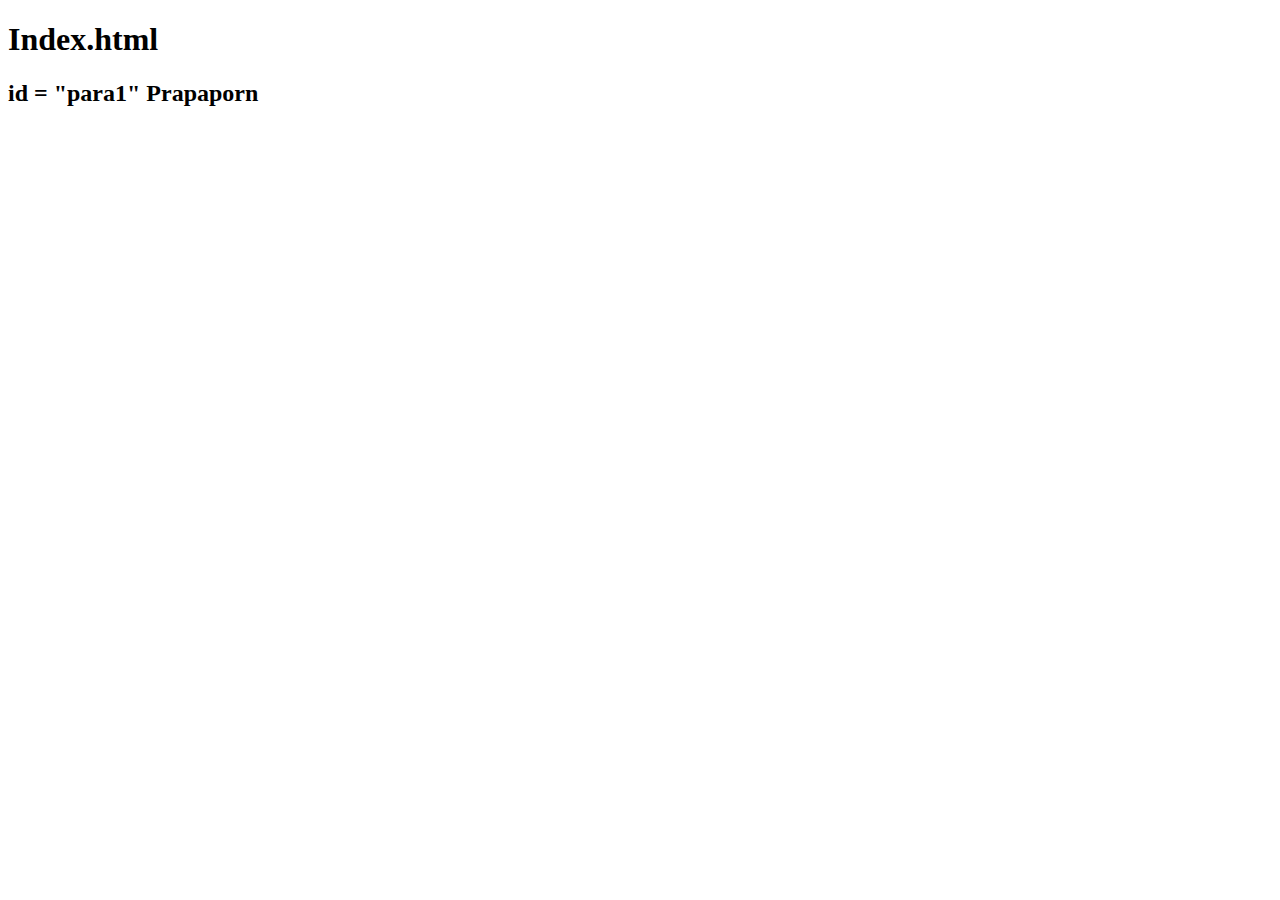
<file: index.html>
<!DOCTYPE html>
<html lang="en">
<head>
    <meta charset="UTF-8">
    <meta http-equiv="X-UA-Compatible" content="IE=edge">
    <meta name="viewport" content="width=device-width, initial-scale=1.0">
    <title>Hello</title>
</head>
<body>
    <h1>Index.html</h1>
    <h2>id = "para1" Prapaporn</h2>
</body>
</html>
</file>
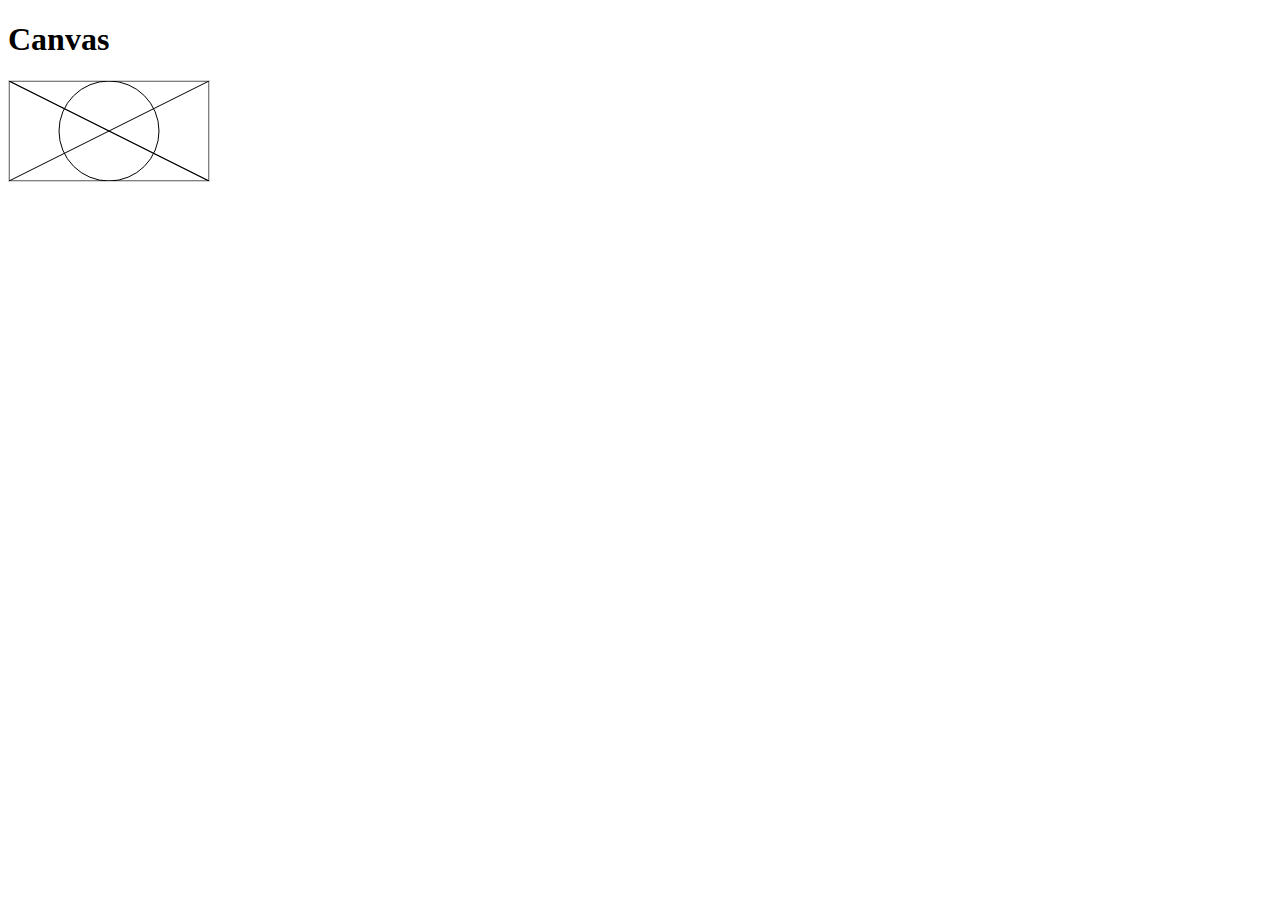
<file: canvas.html>
<!DOCTYPE html>
<html>
<body>
    <h1>Canvas</h1>

<canvas id="myCanvas" width="200" height="100" style="border:1px solid #d3d3d3;">
Your browser does not support the HTML canvas tag.</canvas>

<script>
    var c = document.getElementById("myCanvas");
    var ctx = c.getContext("2d");
    ctx.strokeRect(0, 0, 200, 100);
    </script>

<script>
    var c = document.getElementById("myCanvas");
    var ctx = c.getContext("2d");
    ctx.moveTo(0,0);
    ctx.lineTo(200,100);
    ctx.stroke();
    </script>

<script>
    var c = document.getElementById("myCanvas");
    var ctx = c.getContext("2d");
    ctx.moveTo(0, 100);
    ctx.lineTo(200, 0);
    ctx.stroke();
    </script>

<script>
    var c = document.getElementById("myCanvas");
    var ctx = c.getContext("2d");
    ctx.beginPath();
    ctx.arc(100, 50, 50, 0, 2 * Math.PI);
    ctx.stroke();
    </script>    

</body>
</html>
</file>
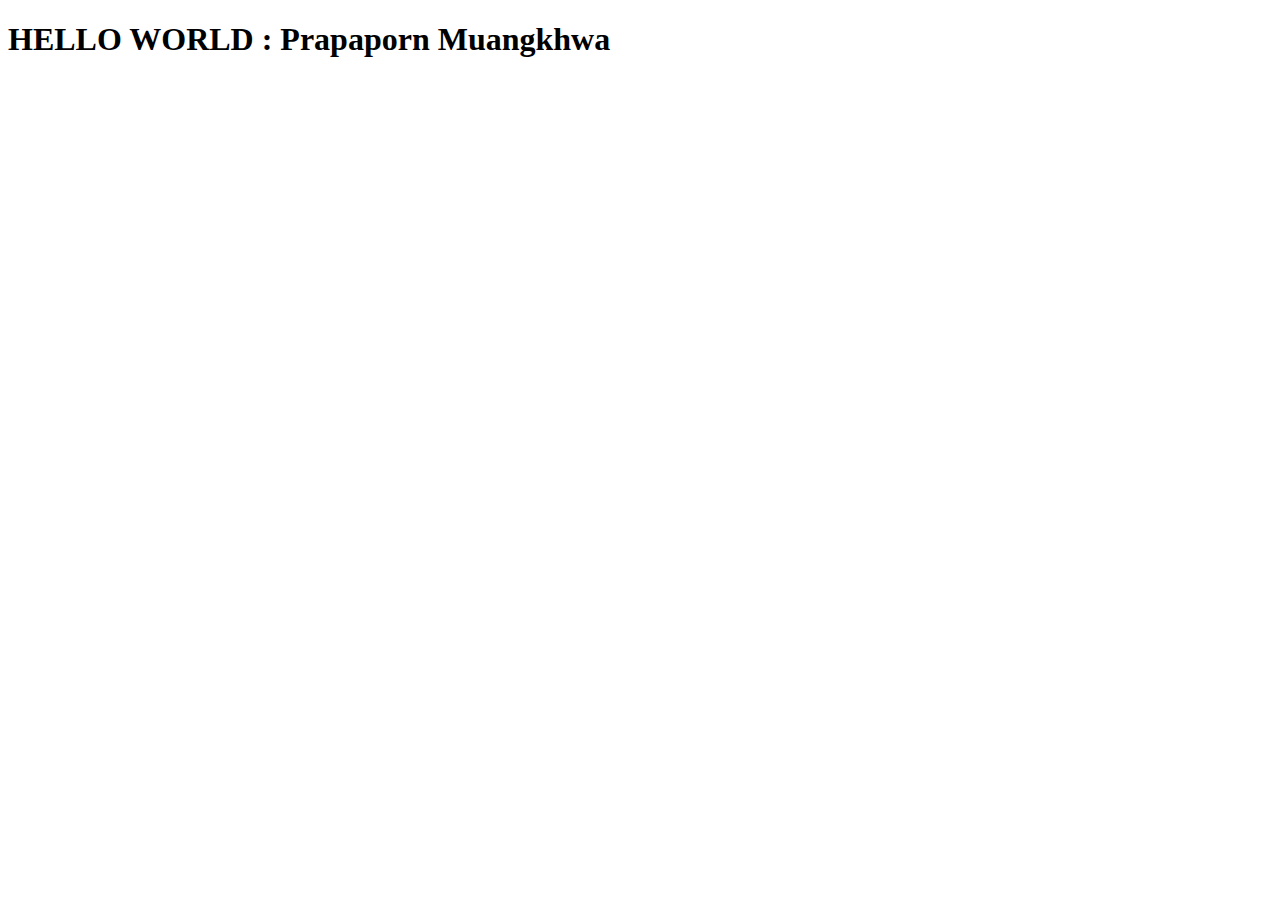
<file: hello.html>
<!DOCTYPE html>
<html lang="en">
<head>
    <meta charset="UTF-8">
    <meta http-equiv="X-UA-Compatible" content="IE=edge">
    <meta name="viewport" content="width=device-width, initial-scale=1.0">
    <title>Document</title>
</head>
<body>
    <h1>HELLO WORLD : Prapaporn Muangkhwa</h1>
</body>
</html>
</file>
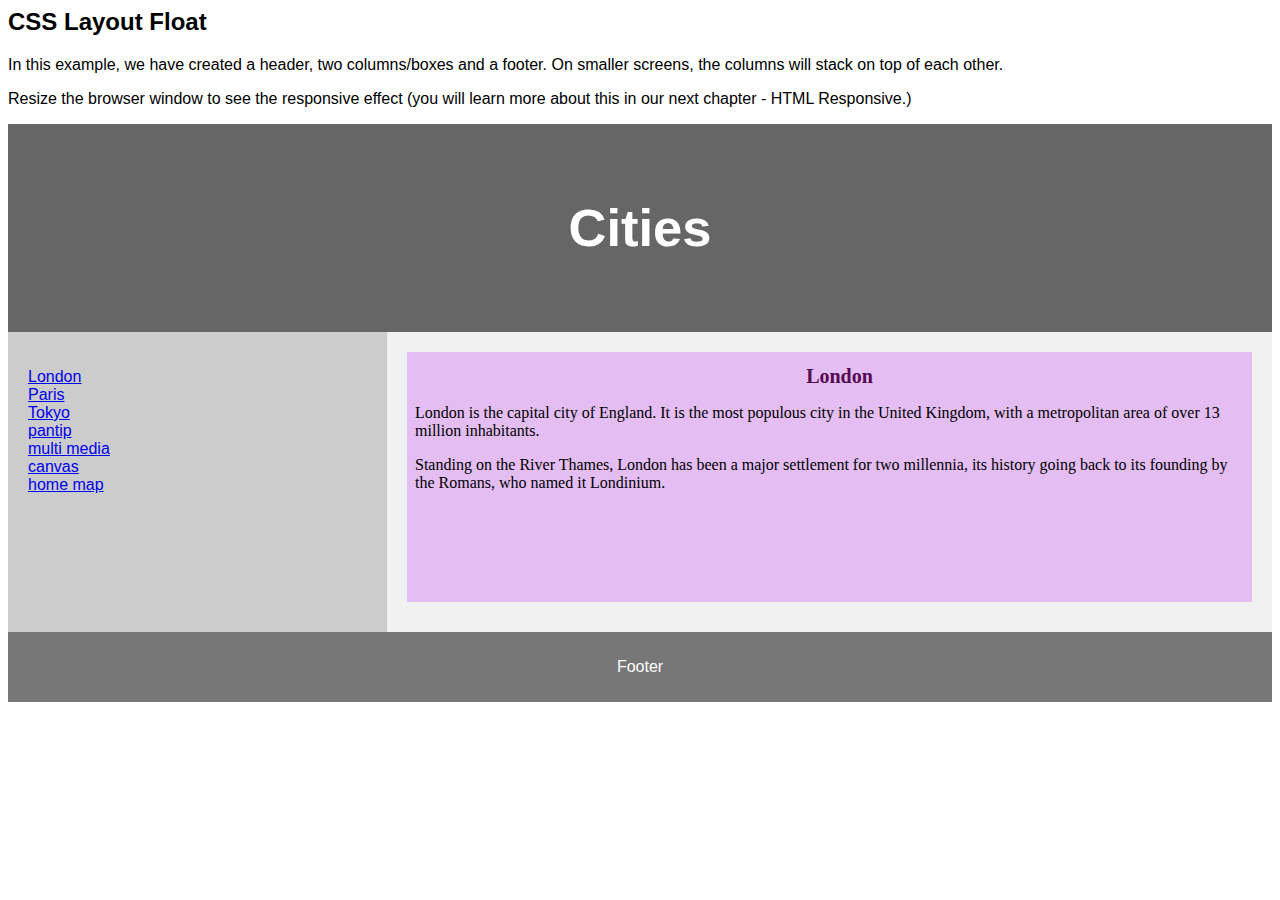
<file: layout.html>
<html lang="en">
<head>
<title>CSS Template</title>
<meta charset="utf-8">
<meta name="viewport" content="width=device-width, initial-scale=1">
<style>
* {
  box-sizing: border-box;
}

body {
  font-family: Arial, Helvetica, sans-serif;
}

/* Style the header */
header {
  background-color: #666;
  padding: 30px;
  text-align: center;
  font-size: 35px;
  color: white;
}

/* Create two columns/boxes that floats next to each other */
nav {
  float: left;
  width: 30%;
  height: 300px; /* only for demonstration, should be removed */
  background: #ccc;
  padding: 20px;
}

/* Style the list inside the menu */
nav ul {
  list-style-type: none;
  padding: 0;
}

article {
  float: left;
  padding: 20px;
  width: 70%;
  background-color: #f1f1f1;
  height: 300px; /* only for demonstration, should be removed */
}

/* Clear floats after the columns */
section::after {
  content: "";
  display: table;
  clear: both;
}

/* Style the footer */
footer {
  background-color: #777;
  padding: 10px;
  text-align: center;
  color: white;
}

/* Responsive layout - makes the two columns/boxes stack on top of each other instead of next to each other, on small screens */
@media (max-width: 600px) {
  nav, article {
    width: 100%;
    height: auto;
  }
}
</style>
</head>
<body>

<h2>CSS Layout Float</h2>
<p>In this example, we have created a header, two columns/boxes and a footer. On smaller screens, the columns will stack on top of each other.</p>
<p>Resize the browser window to see the responsive effect (you will learn more about this in our next chapter - HTML Responsive.)</p>

<header>
  <h2>Cities</h2>
</header>

<section>
  <nav>
    <ul>
      <li><a href="london.html" target="Iframe_1" >London</a></li>
      <li><a href="paris.html" target="Iframe_1" >Paris</a></li>
      <li><a href="tokyo.html" target="Iframe_1" >Tokyo</a></li>
      <li><a href="https://www.pantip.com" target="Iframe_1" >pantip</a></li>
      <li><a href="multimedia.html" target="Iframe_1" >multi media</a></li>
      <li><a href="canvas.html" target="Iframe_1" >canvas</a></li>
      <li><a href="https://goo.gl/maps/8KqWZGeXA1vzrnzKA" target="Iframe_1" >home map</a></li>
    </ul>
  </nav>
  
  <article>
    <iframe src="london.html" name = "Iframe_1" style="border:none;" height="250" width="100%" title="Iframe Example"></iframe>
  </article>
</section>

<footer>
  <p>Footer</p>
</footer>

</body>
</html>
</file>
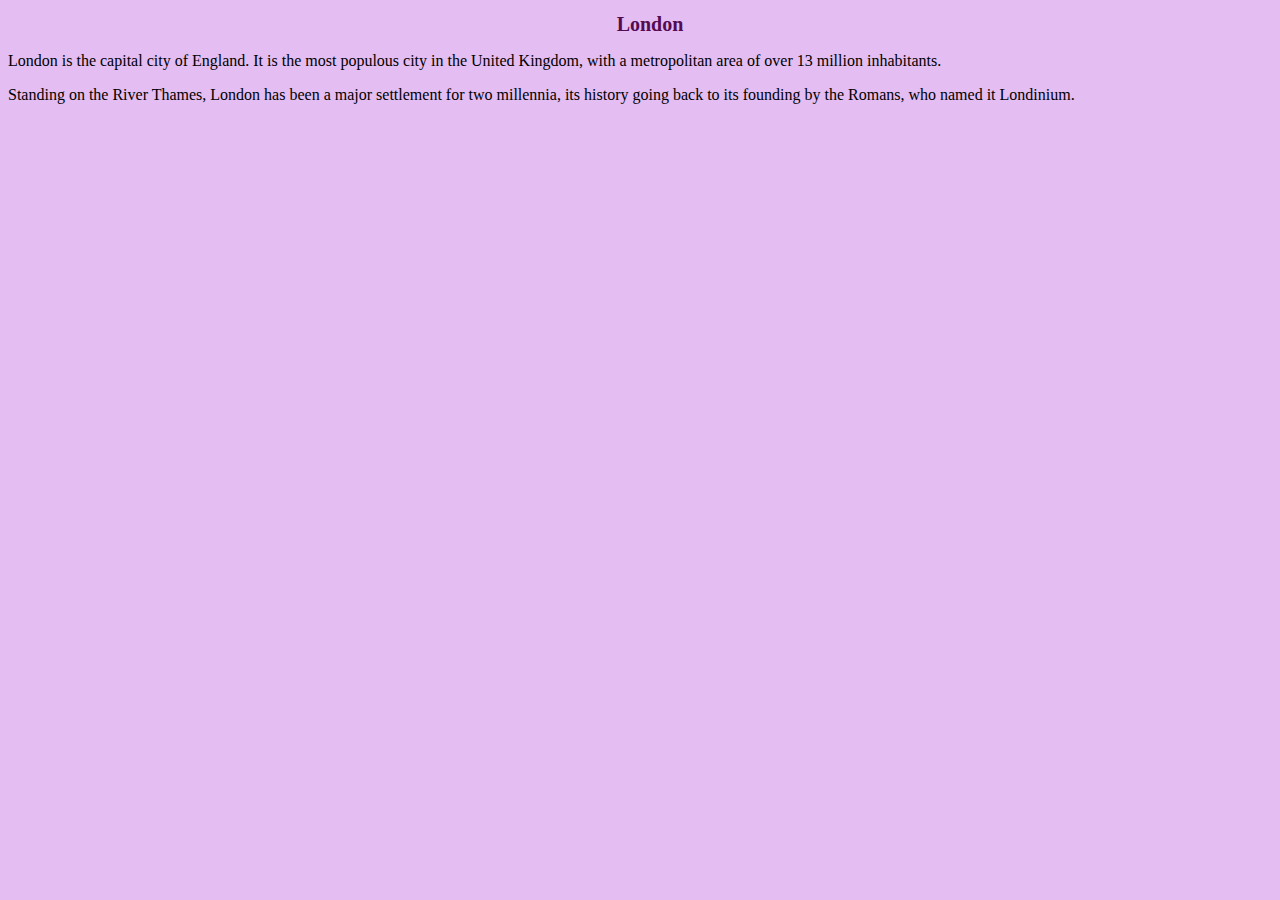
<file: london.html>
<!DOCTYPE html>
<html lang="en">
<head>
    <meta charset="UTF-8">
    <meta http-equiv="X-UA-Compatible" content="IE=edge">
    <meta name="viewport" content="width=device-width, initial-scale=1.0">

    <link rel="stylesheet" href="css/style.css">

    <title>Document</title>
</head>
<body>
    <h1>London</h1>
    <p>London is the capital city of England. It is the most populous city in the  United Kingdom, with a metropolitan area of over 13 million inhabitants.</p>
    <p>Standing on the River Thames, London has been a major settlement for two millennia, its history going back to its founding by the Romans, who named it Londinium.</p>
</body>
</html>
</file>
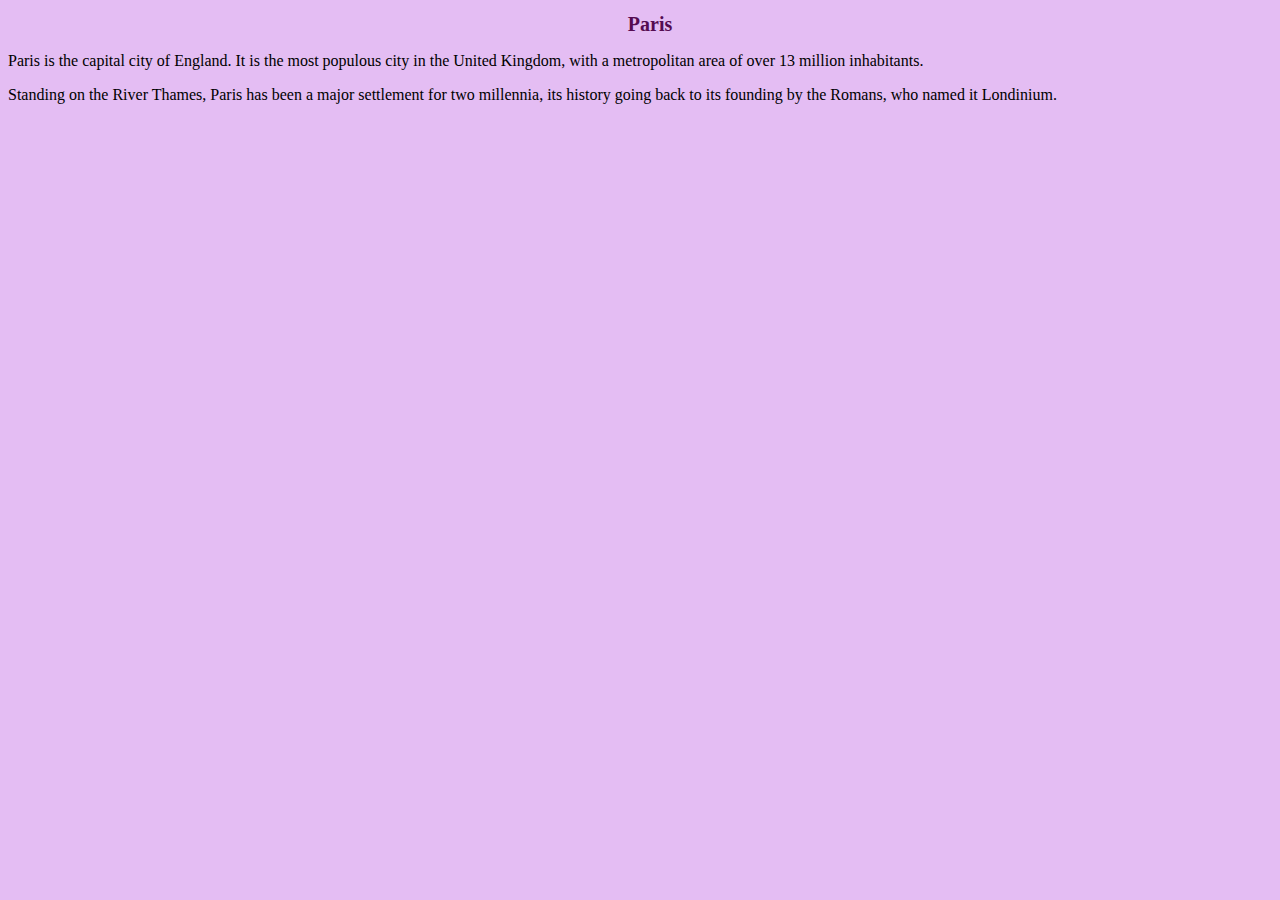
<file: paris.html>
<!DOCTYPE html>
<html lang="en">
<head>
    <meta charset="UTF-8">
    <meta http-equiv="X-UA-Compatible" content="IE=edge">
    <meta name="viewport" content="width=device-width, initial-scale=1.0">

    <link rel="stylesheet" href="css/style.css">

    <title>Document</title>
</head>
<body>
    <h1>Paris</h1>
    <p>Paris is the capital city of England. It is the most populous city in the  United Kingdom, with a metropolitan area of over 13 million inhabitants.</p>
    <p>Standing on the River Thames, Paris has been a major settlement for two millennia, its history going back to its founding by the Romans, who named it Londinium.</p>
</body>
</html>
</file>
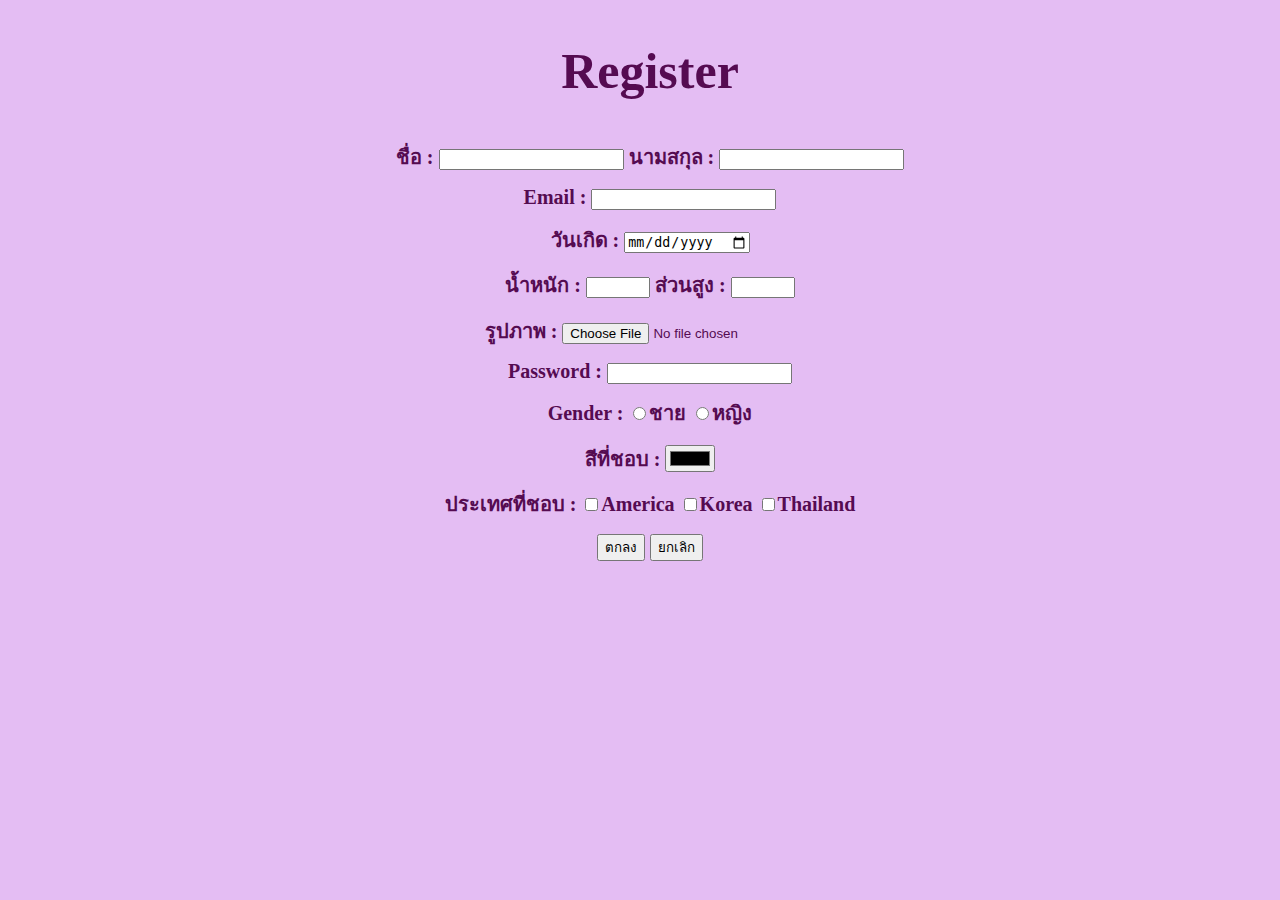
<file: register.html>
<!DOCTYPE html>
<html lang="en">
<head>
    <meta charset="UTF-8">
    <meta http-equiv="X-UA-Compatible" content="IE=edge">
    <meta name="viewport" content="width=device-width, initial-scale=1.0">
    <link rel="stylesheet" href="css/style.css">
    <title>Register</title>
</head>
<body>
    <h2>Register</h2>
    <Form>
            <h1>ชื่อ : <input type="text" > นามสกุล : <input type="text"></h1>
            <h1>Email : <input type="email"></h1>
            <h1>วันเกิด : <input type="date"></h1>
            <h1>น้ำหนัก : <input type="number" min = "1" max="500"> ส่วนสูง : <input type="number" min = "1" max="500"></h1>
            <h1>รูปภาพ : <input type="file" id = "image" name="image"></h1> 
            <h1>Password : <input type="password"></h1>
            <h1>Gender : <input type="radio" name= "Gender" value = "Male">ชาย
                        <input type="radio" name= "Gender" value = "Female">หญิง
            </h1>
            <h1>สีที่ชอบ : <input type="color"> </h1> 
            <h1>ประเทศที่ชอบ : <input type="checkbox" name= "country1" value = "America">America
                           <input type="checkbox" name= "country2" value = "Korea">Korea
                           <input type="checkbox" name= "country3" value = "Thailand">Thailand
            </h1>
    
            <h1> <input type="submit" value="ตกลง"> <input type="reset" value="ยกเลิก"></h1>
    </Form>
</body>
</html>
</file>
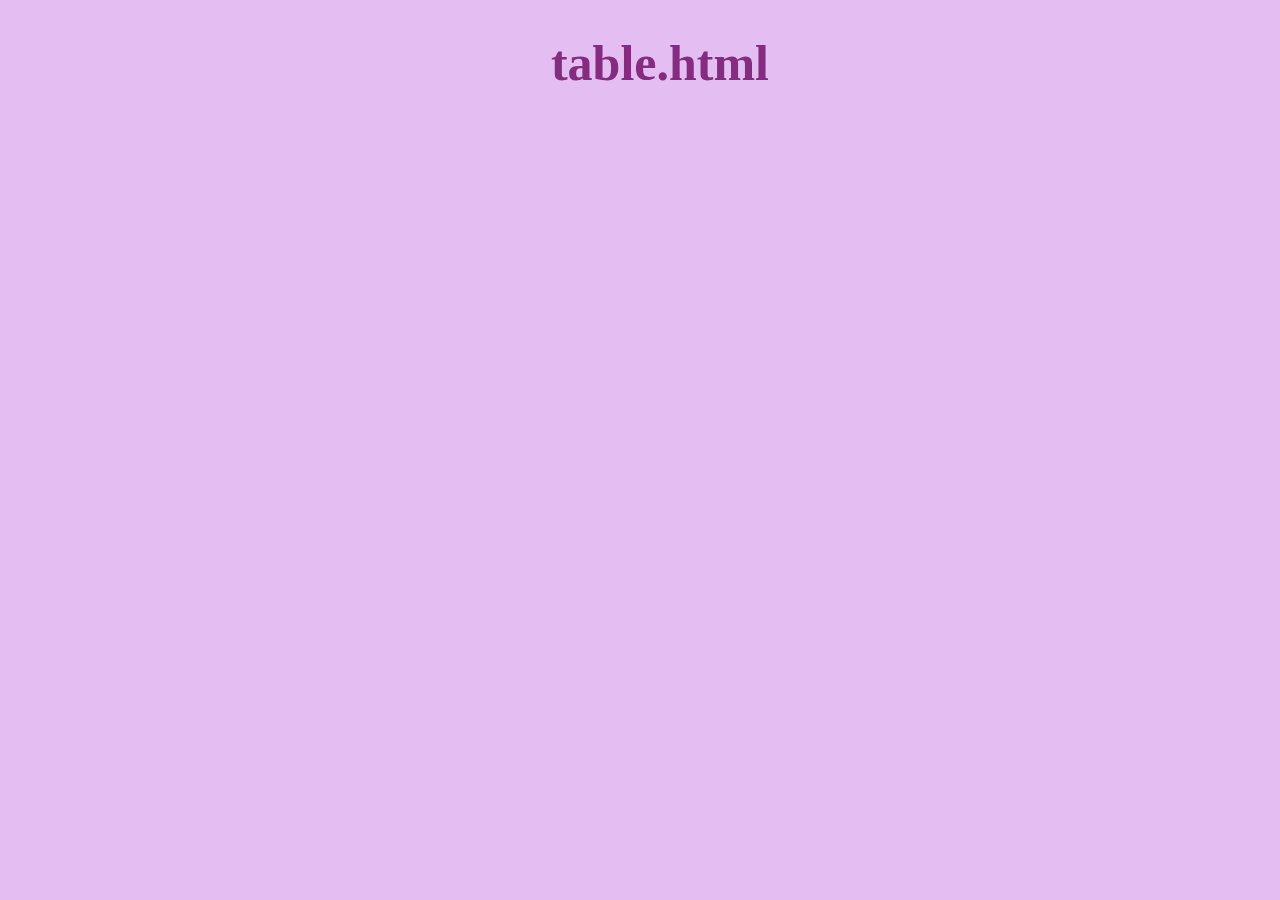
<file: table.html>
<!DOCTYPE html>
<html lang="en">
<head>
    <meta charset="UTF-8">
    <meta http-equiv="X-UA-Compatible" content="IE=edge">
    <meta name="viewport" content="width=device-width, initial-scale=1.0">
    <title>Table</title>
    <style>
    body {
        background-color: rgb(228, 189, 243);
      }
      
      h1 
      {
        color: rgb(133, 44, 128);
        margin-left: 40px;
        text-align: center;
        font-size: 50px;
      }
      </style>
<body>
    <h1>table.html</h1>
</body>
</head>
</html>
</file>
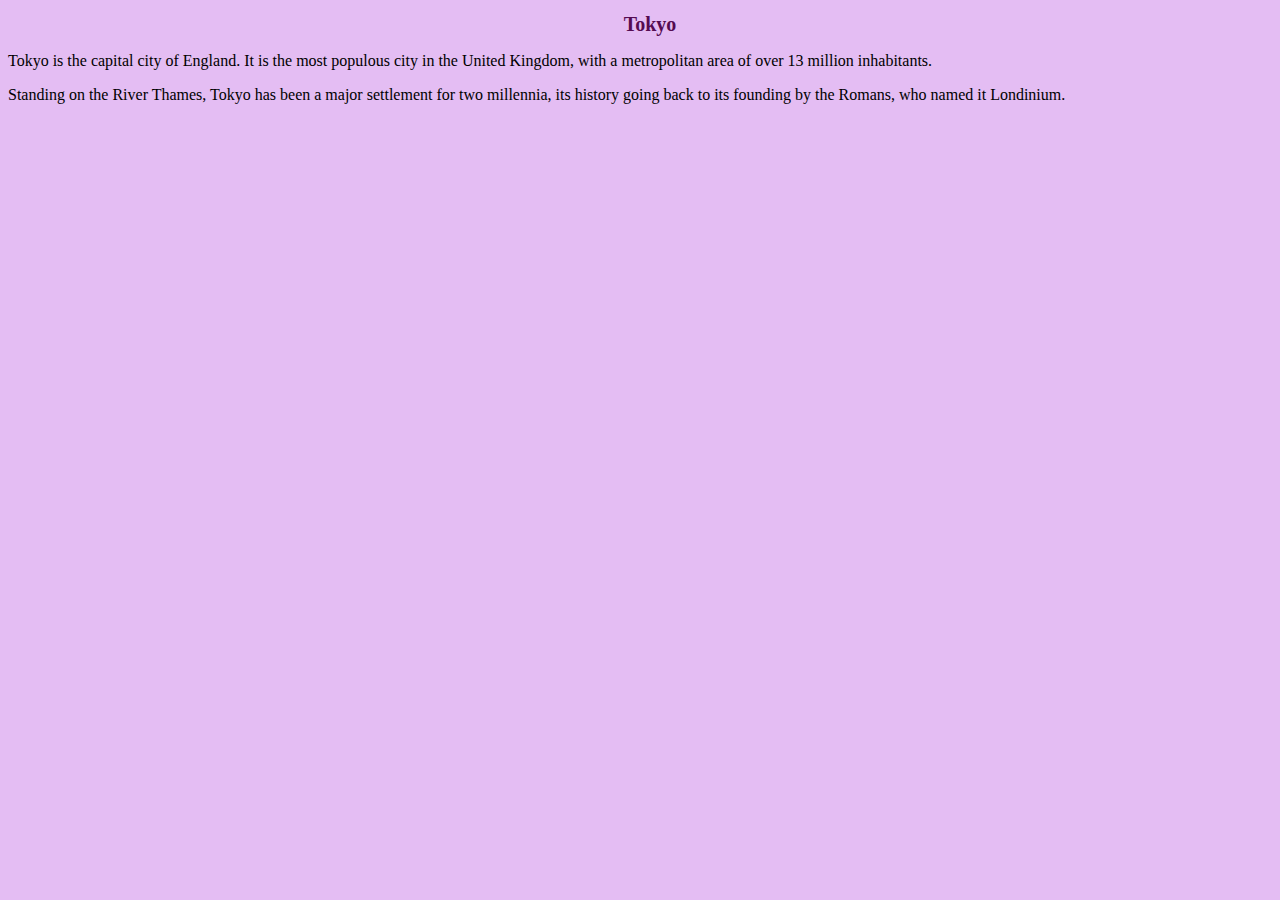
<file: tokyo.html>
<!DOCTYPE html>
<html lang="en">
<head>
    <meta charset="UTF-8">
    <meta http-equiv="X-UA-Compatible" content="IE=edge">
    <meta name="viewport" content="width=device-width, initial-scale=1.0">

    <link rel="stylesheet" href="css/style.css">

    <title>Document</title>
</head>
<body>
    <h1>Tokyo</h1>
    <p>Tokyo is the capital city of England. It is the most populous city in the  United Kingdom, with a metropolitan area of over 13 million inhabitants.</p>
    <p>Standing on the River Thames, Tokyo has been a major settlement for two millennia, its history going back to its founding by the Romans, who named it Londinium.</p>
</body>
</html>
</file>
<file: css/style.css>
body {
    background-color: rgb(228, 189, 243);
  }
  
  h1 {
    color: rgb(85, 11, 81);
    margin-left: 20px;
    font-family: FC Muffin;
    font-size: 20px;
    text-align: center;
  }
  h2{
    color: rgb(85, 11, 81);
    margin-left: 20px;
    font-family: FC Muffin;
    font-size: 50px;
    text-align: center;
  }
  label {
    color: rgb(85, 11, 81);
    margin-left: 20px;
    font-family: FC Muffin;
    font-size: 30px;
    text-align: center;
    align-items: center;
  }
</file>
